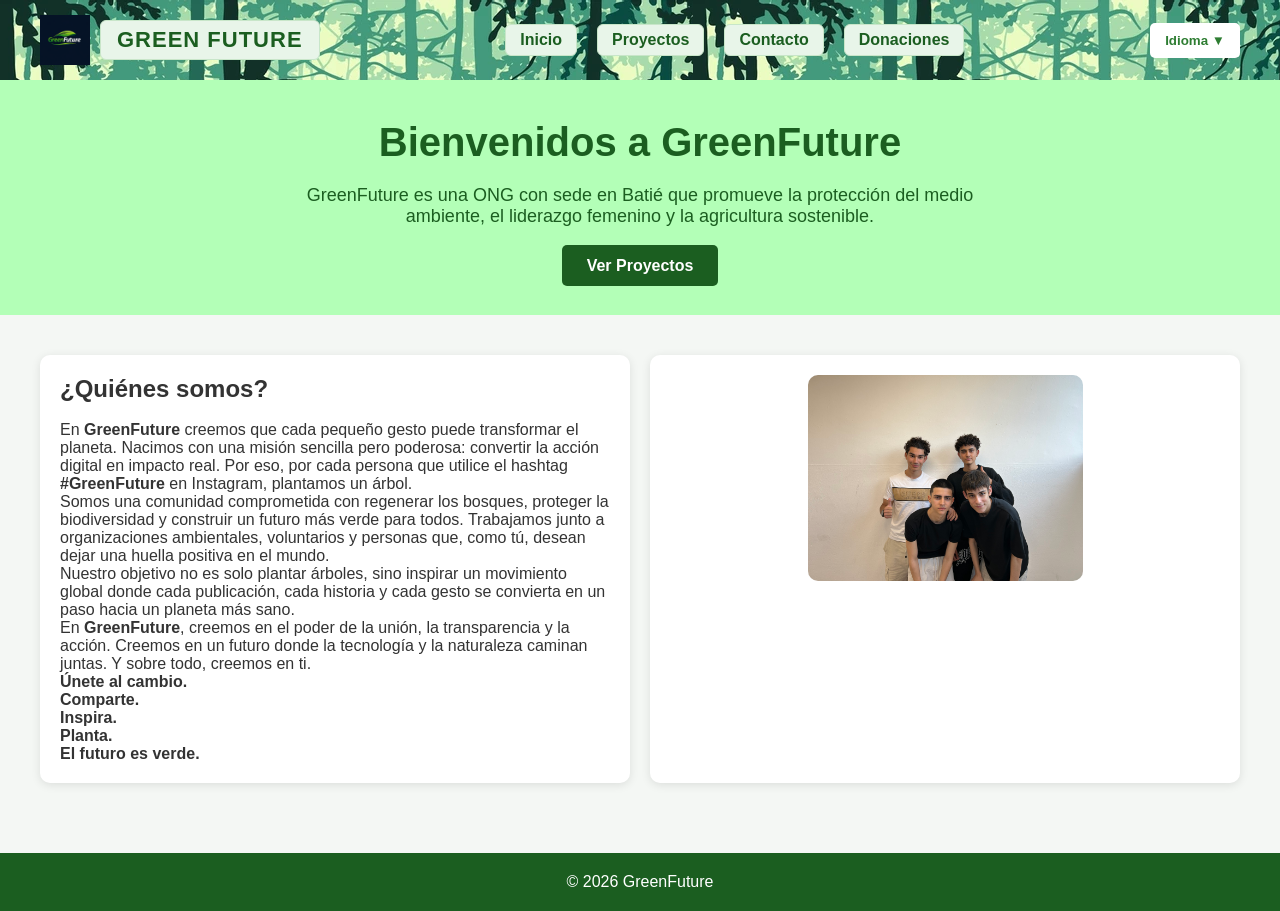
<file: index.html>
<!DOCTYPE html> 
<html lang="es"> 
<head> 

    <meta charset="UTF-8"> <!-- Permite usar caracteres especiales -->
    
    <meta name="viewport" content="width=device-width, initial-scale=1.0"> <!-- Hace la web responsive -->

    <title>GreenFuture</title> <!-- Título que aparece en la pestaña -->

    <link rel="stylesheet" href="css/estils.css"> <!-- Conecta el archivo CSS -->

</head>

<body> <!-- Inicio del contenido visible -->

    <!-- ===== HEADER ===== -->
    <header class="header"> <!-- Cabecera principal -->

        <!-- Zona del logo -->
        <div class="logo-area">

            <!-- Imagen del logo -->
            <img src="img/logo.png" alt="Logo GreenFuture" class="logo">

            <!-- Nombre de la ONG -->
            <h1>GREEN FUTURE</h1>

        </div>

        <!-- Menú de navegación -->
        <nav class="nav">

            <!-- Enlace a inicio -->
            <a class="inicio" href="index.html">Inicio</a>

            <!-- Enlace a proyectos -->
            <a class="proyects" href="proyectos.html">Proyectos</a>

            <!-- Enlace a contacto -->
            <a class="contact" href="contacto.html">Contacto</a>

            <!-- Enlace a donaciones -->
            <a class="donations" href="donaciones.html">Donaciones</a>

        </nav>

        <!-- Dropdown de idiomas -->
        <div class="dropdown">

            <!-- Botón principal -->
            <button class="dropboton">
                Idioma ▼
            </button>

            <!-- Contenido desplegable -->
            <div class="dropdown-content">

                <!-- Enlace catalán -->
                <a href="../ca/index.html">Català</a>

                <!-- Enlace español -->
                <a href="index.html">Español</a>

                <!-- Enlace inglés -->
                <a href="../en/index.html">English</a>

            </div>

        </div>
    </div>

            </select>

        </div>

    </header>

        <video autoplay loop muted style="position:fixed; width:100%; height:100%; object-fit:cover; z-index:-1;">
        <source src="video/bosque.mp4" type="video/mp4">
        </video>

    <!-- ===== SECCION PRINCIPAL ===== -->
    <section class="sp"> <!-- Sección principal -->
        
        <!-- Título principal -->
        <h2>Bienvenidos a GreenFuture</h2>

        <!-- Texto descriptivo -->
        <p>
            GreenFuture es una ONG con sede en Batié que promueve la protección
            del medio ambiente, el liderazgo femenino y la agricultura sostenible.
        </p>

        <!-- Botón -->
        <a href="proyectos.html" class="boton">
            Ver Proyectos
        </a>


    </section>

    <!-- ===== CONTENIDO ===== -->
    <main class="content"> 

        <div class="card">

            <!-- Título -->
            <h2>¿Quiénes somos?</h2>

            <!-- Texto -->
            <section>
            <p>
                <br>
                En <strong>GreenFuture</strong> creemos que cada pequeño gesto puede transformar el planeta. 
                Nacimos con una misión sencilla pero poderosa: convertir la acción digital en impacto real. 
                Por eso, por cada persona que utilice el hashtag <strong>#GreenFuture</strong> en Instagram, plantamos un árbol.
            </p>
            <p>
                Somos una comunidad comprometida con regenerar los bosques, proteger la biodiversidad y construir un futuro más verde para todos. 
                Trabajamos junto a organizaciones ambientales, voluntarios y personas que, como tú, desean dejar una huella positiva en el mundo.
            </p>
            <p>
                Nuestro objetivo no es solo plantar árboles, sino inspirar un movimiento global donde cada publicación, cada historia y cada gesto 
                se convierta en un paso hacia un planeta más sano.
            </p>
            <p>
                En <strong>GreenFuture</strong>, creemos en el poder de la unión, la transparencia y la acción. 
                Creemos en un futuro donde la tecnología y la naturaleza caminan juntas. 
                Y sobre todo, creemos en ti. <br> <strong>Únete al cambio. <br> Comparte. <br> Inspira. <br> Planta.<br>  El futuro es verde.</strong>
            </p>
            </section>


        </div>

        <!-- Segunda tarjeta -->
        <div class="card">
            <!-- Imagen -->
            <img class="guapos" src="img/guapos.jpeg"  alt="Comunidad GreenFuture">

        </div>

    </main>

    <!-- ===== FOOTER ===== -->
    <footer class="footer"> <!-- Pie de página -->

        <!-- Texto del footer -->
        <p>© 2026 GreenFuture</p>

    </footer>

</body> 

</html>
</file>
<file: css/estils.css>
.header {
    width: 100%;
    height: 80px;
    background-image: url('../img/fondo-header.png');
    display: flex;
    align-items: center;
    justify-content: space-between;
}

/* Para eliminar márgenes y padding por defecto */
* {
    margin: 0;
    padding: 0;
    box-sizing: border-box;
}

/* ===== BODY ===== */

/* Estilos generales de la página */
body {
    font-family: Arial, sans-serif;
    background-color: #f4f7f4;
    color: #333;
}

/* ===== HEADER ===== */

/* Cabecera */
.header {

    /* Color de fondo */
    background-color: #388e3c;

    /* Color del texto */
    color: white;

    /* Activa flexbox */
    display: flex;

    /* Espacio entre elementos */
    justify-content: space-between;

    /* Centra verticalmente */
    align-items: center;

    /* Espaciado interno */
    padding: 15px 40px;

    /* Permite bajar elementos en móvil */
    flex-wrap: wrap;

}

/* ===== LOGO ===== */

/* Contenedor del logo */
.logo-area {
    display: flex;
    align-items: center;
    gap: 10px;
}

/* Imagen del logo */
.logo {
    width: 50px;
    height: 50px;
    object-fit: cover;
}

/* Nombre GREEN FUTURE en el header */
.logo-area h1 {
    color: #1b5e20;
    font-size: 22px;
    background-color: #e8f5e9;
    padding: 6px 16px;
    border-radius: 6px;
    border: 1px solid #c8e6c9;
    letter-spacing: 1px;
}

/* ===== NAV ===== */

/* Menú */
.nav {
    display: flex;
    gap: 20px;
}

/* Links */
.nav a {
    color: #1b5e20;
    text-decoration: none;
    font-weight: bold;
    background-color: #e8f5e9;
    padding: 6px 14px;
    border-radius: 6px;
    border: 1px solid #c8e6c9;
    transition: background-color 0.2s ease;
}

/* Se subrayar los links */
.nav a:hover {
    background-color: #b5e7b7;
    text-decoration: none;
}

/* ===== LANGUAGE ===== */

/* Contenedor idioma */
.lang-switch {
    display: flex;
    align-items: center;
    gap: 8px;
}

/* Select idioma */
.lang-switch select {
    padding: 5px;
    border-radius: 5px;
    border: none;
}

/* Sección principal */
.sp {

    /* Centra texto */
    text-align: center;

    /* Espaciado */
    padding: 40px 20px;

    /* Imagen de fondo */
    background-color: #b3ffb7;

    /* Ajusta imagen */
    background-size: cover;

    /* Centra imagen */
    background-position: center;

    /* Texto blanco */
    color: #1b5e20;
}

/* Título principal */
.sp h2 {
    font-size: 40px;
    margin-bottom: 20px;
}

/* Texto sección principal */
.sp p {
    max-width: 700px;
    margin: auto;
    margin-bottom: 30px;
    font-size: 18px;
}

/* ===== BOTÓN ===== */

/* Botón */
.boton {
    background-color:#1b5e20;
    color: white;
    padding: 12px 25px;
    text-decoration: none;
    border-radius: 5px;
    font-weight: bold;
}

/* Cuando estás encima del botón */   
.boton:hover {
    background-color: #2e7d32;
}

/* ===== CONTENT ===== */

/* Contenedor principal */
.content {
    display: flex;
    gap: 20px;
    padding: 40px;
    flex-wrap: wrap;
}

/* ===== CARD ===== */

/* Tarjetas */
.card {
    background-color: white;
    flex: 1;
    min-width: 300px;
    padding: 20px;
    border-radius: 10px;

    /* Sombra */
    box-shadow: 0 2px 10px rgba(0,0,0,0.1);
}

/* ===== FOOTER ===== */

/* Pie de página */
.footer {
    background-color: #1b5e20;
    color: white;
    text-align: center;
    padding: 20px;
    margin-top: 30px;
}

/* Contenedor dropdown */
.dropdown {
    position: relative; 
    display: inline-block;
}

/* Botón */
.dropboton {
    background-color: white;
    color: #2e7d32;

    padding: 10px 15px; /*Separación*/

    border-radius: 5px;

    font-weight: bold; /*Fuente del dropdown*/

    border: none; /*Sin borde*/
}

/* Menú oculto */
.dropdown-content {
    display: none; /*Para ocultarlo si no pasas el cursor por encima*/

    position: absolute; /*Para que no se desplaze al pasar el cursor por encima*/

    background-color: white;

    border-radius: 5px;

    box-shadow: 0 2px 10px rgba(0,0,0,0.2);

}

/* Para elegir los idiomas */
.dropdown-content a {
    color: #333;

    padding: 12px 15px;

    text-decoration: none;

    display: block;
}


/* Mostrar dropdown al pasar el ratón */
.dropdown:hover .dropdown-content {
    display: block;
}

.guapos {
    width: 50%;
    border-radius: 10px;
    display: block;
    margin: 0 auto;
}
</file>
